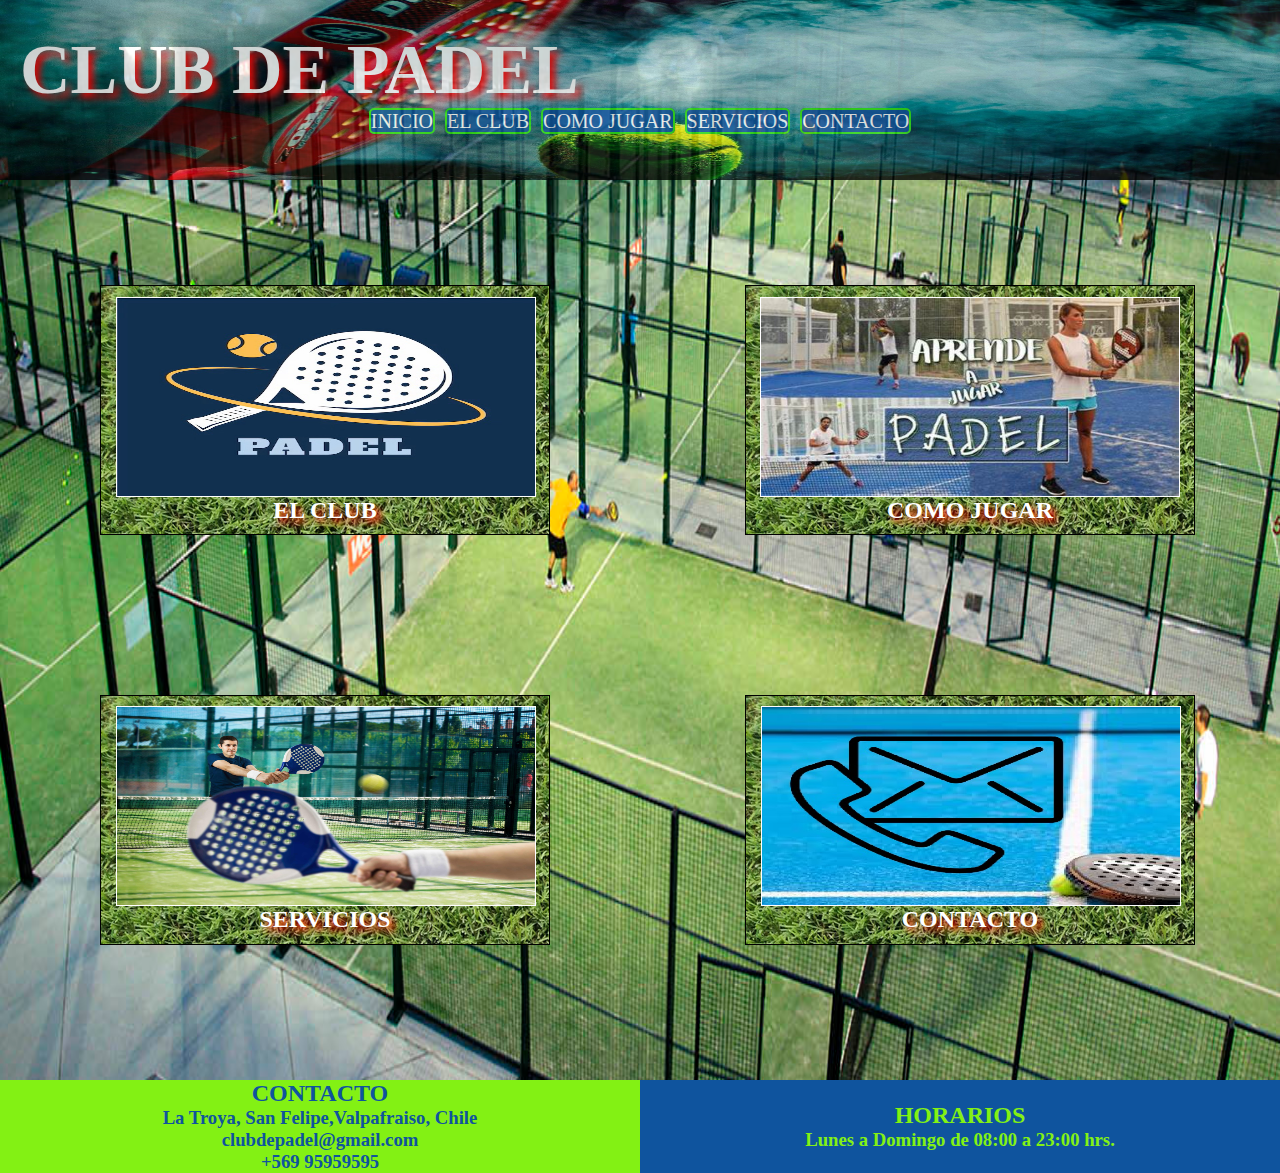
<file: index.html>
<!DOCTYPE html>
<html lang="en">
<head>
    <meta charset="UTF-8">
    <meta name="viewport" content="width=device-width, initial-scale=1.0">
    <title>Document</title>
    <link rel="stylesheet" href="./css/style.css">
    <link href="https://cdnjs.cloudflare.com/ajax/libs/font-awesome/5.13.0/css/all.min.css" rel="stylesheet">
</head>
<body>
    <header class="header">
        <h1>CLUB DE PADEL </h1>
        <nav>
            <ul class="navbar">
                <li> <a href="#">INICIO</a></li>
                <li> <a href="./pages/el_club.html">EL CLUB</a></li>
                <li> <a href="./pages/como_jugar.html">COMO JUGAR</a></li>
                <li> <a href="./pages/servicios.html">SERVICIOS</a></li>
                <li> <a href="./pages/contacto.html">CONTACTO</a></li>       
            </ul>
        </nav>
    </header>
    <main class="main1">
        <section class="contenido1">
            <div class="como_jugar">
                <a href="./pages/como_jugar.html"><img src="./assets/img/como se juega.jpg" alt=""></a>
                <h2>COMO JUGAR</h2> 
            </div>
                <div class="el_club"> 
                    <a href="./pages/el_club.html"><img src="./assets/img/el club.jpg" alt=""></a>
                    <h2>EL CLUB</h2>
                </div>
                <div class="servicios"> 
                    <a href="./pages/servicios.html"><img src="./assets/img/servicios.jpeg" alt=""></a>
                    <h2>SERVICIOS</h2>
                </div>
                <div class="contacto"> 
                    <a href="./pages/contacto.html"><img src="./assets/img/contacto.jpg" alt=""></a>
                    <h2>CONTACTO</h2>
            </div>
        </section>
    </main>
    <footer>
        <section>
            <div class="diva">
                <h2>CONTACTO</h2>
                <h3>La Troya, San Felipe,Valpafraiso, Chile</h3>
                <h3>clubdepadel@gmail.com</h3>
                <h3>+569 95959595</h3>
            </div>
            <div class="divb">
                <h2>HORARIOS</h2>
                <h3>Lunes a Domingo de 08:00 a 23:00 hrs.</h3>
            </div>
        </section>

    </footer>



</body>
</html>
</file>
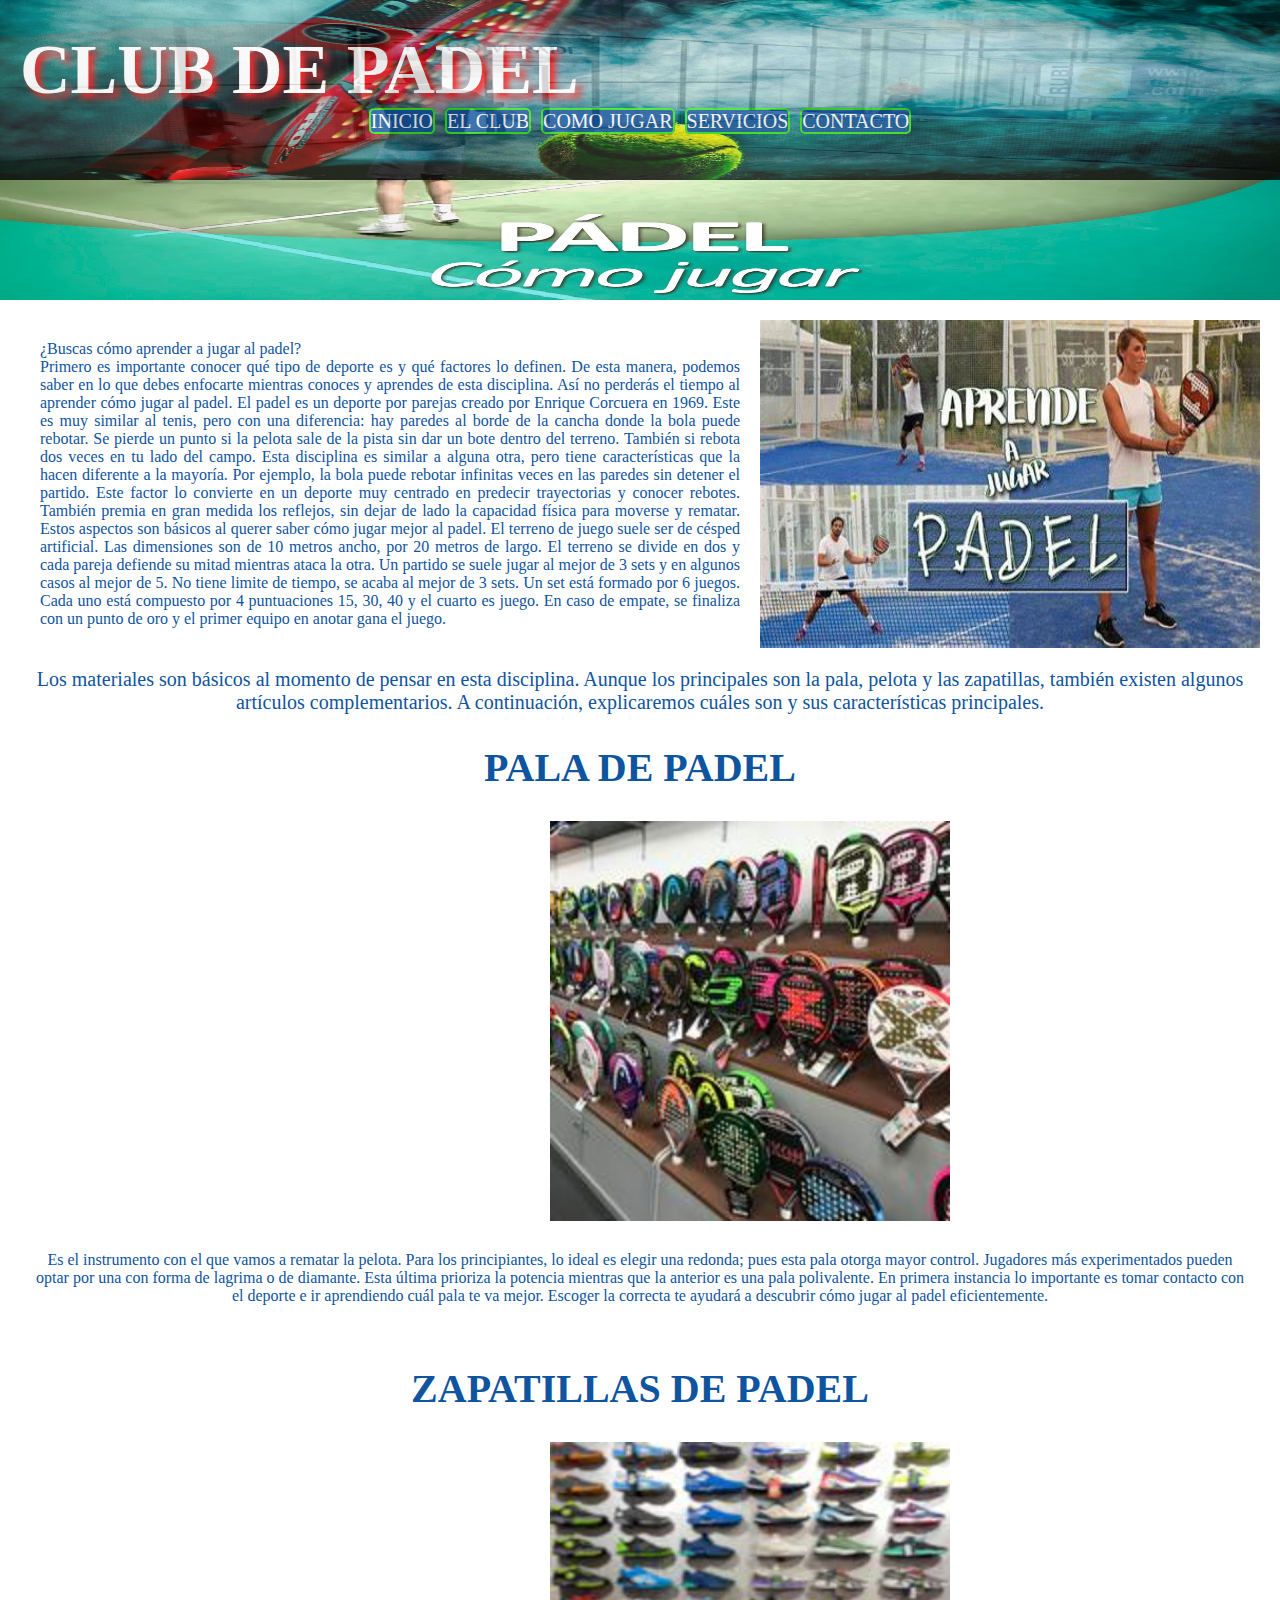
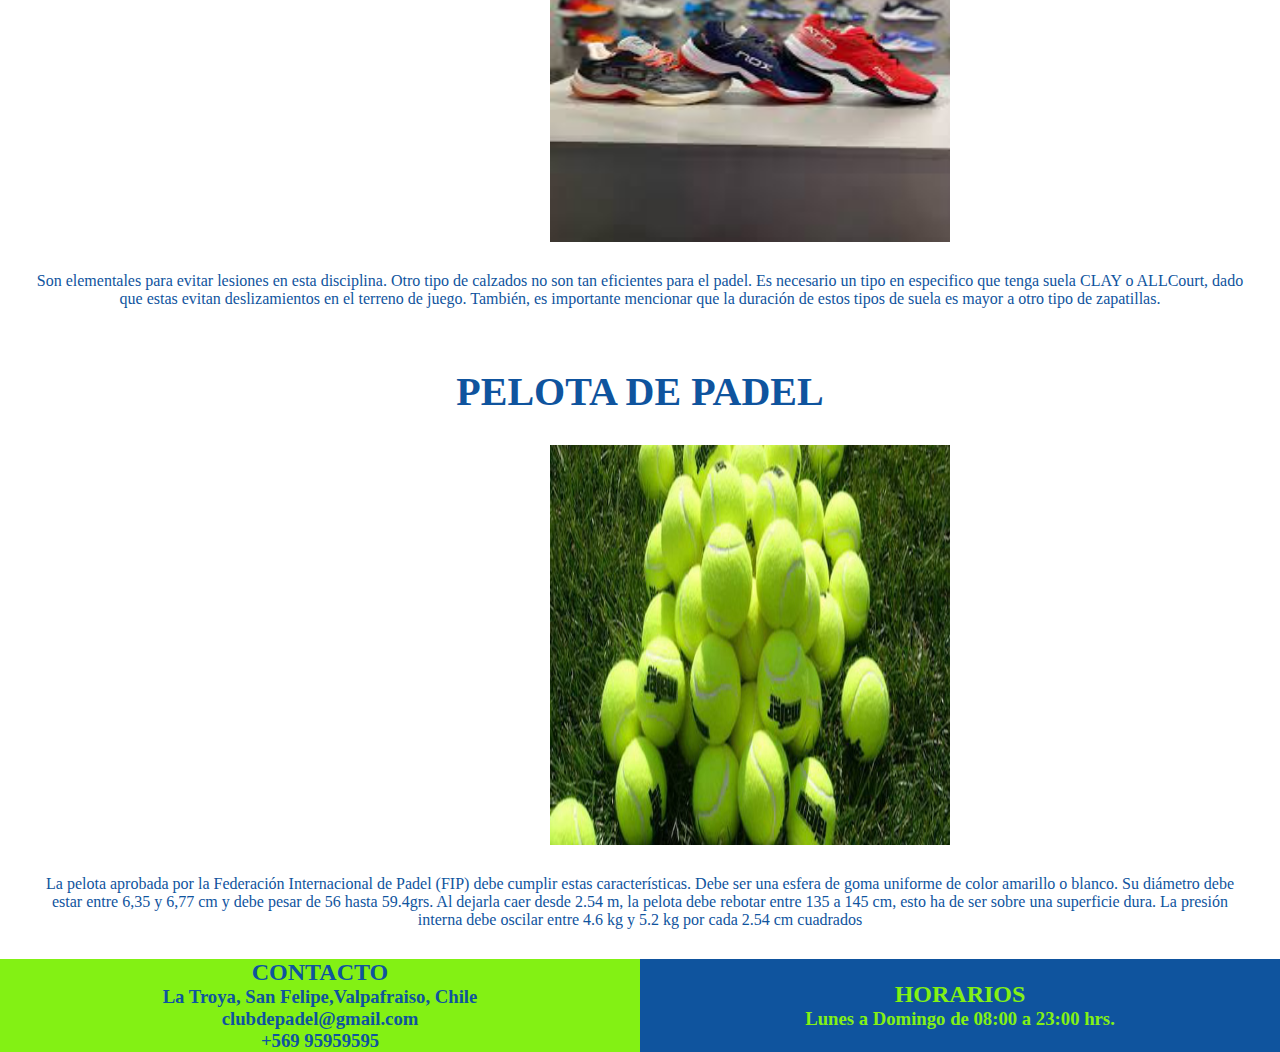
<file: como_jugar.html>
<!DOCTYPE html>
<html lang="en">
<head>
    <meta charset="UTF-8">
    <meta name="viewport" content="width=device-width, initial-scale=1.0">
    <title>Document</title>
    <link rel="stylesheet" href="../css/style.css">
</head>
<body>
    <header class="header">
        <h1>CLUB DE PADEL </h1>
        <nav>
            <ul class="navbar">
                <li> <a href="../index.html">INICIO</a></li>
                <li> <a href="../pages/el_club.html">EL CLUB</a></li>
                <li> <a href="#">COMO JUGAR</a></li>
                <li> <a href="../pages/servicios.html">SERVICIOS</a></li>
                <li> <a href="../pages/contacto.html">CONTACTO</a></li>       
            </ul>
        </nav>
    </header>
    <main class="main3">
        <section class="section3">
        <div>
            <img src="../assets/img/como jugar padel.jpg" alt="">
        </div>
        </section>
        <section class="section3-1">
            <div class="div3">
                <p>¿Buscas cómo aprender a jugar al padel? <br/> Primero es importante conocer qué tipo de deporte es y qué factores lo definen. De esta manera, podemos saber en lo que debes enfocarte mientras conoces y aprendes de esta disciplina. Así no perderás el tiempo al aprender cómo jugar al padel. El padel es un deporte por parejas creado por Enrique Corcuera en 1969. Este es muy similar al tenis, pero con una diferencia: hay paredes al borde de la cancha donde la bola puede rebotar. Se pierde un punto si la pelota sale de la pista sin dar un bote dentro del terreno. También si rebota dos veces en tu lado del campo. Esta disciplina es similar a alguna otra, pero tiene características que la hacen diferente a la mayoría. Por ejemplo, la bola puede rebotar infinitas veces en las paredes sin detener el partido. Este factor lo convierte en un deporte muy centrado en predecir trayectorias y conocer rebotes. También premia en gran medida los reflejos, sin dejar de lado la capacidad física para moverse y rematar. Estos aspectos son básicos al querer saber cómo jugar mejor al padel. El terreno de juego suele ser de césped artificial. Las dimensiones son de 10 metros ancho, por 20 metros de largo. El terreno se divide en dos y cada pareja defiende su mitad mientras ataca la otra. Un partido se suele jugar al mejor de 3 sets y en algunos casos al mejor de 5. No tiene limite de tiempo, se acaba al mejor de 3 sets. Un set está formado por 6 juegos. Cada uno está compuesto por 4 puntuaciones 15, 30, 40 y el cuarto es juego. En caso de empate, se finaliza con un punto de oro y el primer equipo en anotar gana el juego. </p>
                <img src="../assets/img/como se juega.jpg" alt="">
            </div>
            <div class="div3-1">
                <p> <p>Los materiales son básicos al momento de pensar en esta disciplina. Aunque los principales son la pala, pelota y las zapatillas, también existen algunos artículos complementarios. A continuación, explicaremos cuáles son y sus características principales.</p>
            </p>
            </div>
            <div class="div3-2">
                <h2>PALA DE PADEL</h2>
                <img src="../assets/img/palas.jpg" alt="">
                <p>Es el instrumento con el que vamos a rematar la pelota. Para los principiantes, lo ideal es elegir una redonda; pues esta pala otorga mayor control. Jugadores más experimentados pueden optar por una con forma de lagrima o de diamante. Esta última prioriza la potencia mientras que la anterior es una pala polivalente. En primera instancia lo importante es tomar contacto con el deporte e ir aprendiendo cuál pala te va mejor. Escoger la correcta te ayudará a descubrir cómo jugar al padel eficientemente.</p>
            </div>
            <div class="div3-3">
                <h2>ZAPATILLAS DE PADEL</h2>
                <img src="../assets/img/zapatillas de padel.jpg" alt="">
                <p>Son elementales para evitar lesiones en esta disciplina. Otro tipo de calzados no son tan eficientes para el padel. Es necesario un tipo en especifico que tenga suela CLAY o ALLCourt, dado que estas evitan deslizamientos en el terreno de juego. También, es importante mencionar que la duración de estos tipos de suela es mayor a otro tipo de zapatillas.</p>
            </div>
            <div class="div3-4">
                <h2>PELOTA DE PADEL</h2>
                <img src="../assets/img/pelotas de padel.jpg" alt="">
                <p>La pelota aprobada por la Federación Internacional de Padel (FIP) debe cumplir estas características. Debe ser una esfera de goma uniforme de color amarillo o blanco. Su diámetro debe estar entre 6,35 y 6,77 cm y debe pesar de 56 hasta 59.4grs. Al dejarla caer desde 2.54 m, la pelota debe rebotar entre 135 a 145 cm, esto ha de ser sobre una superficie dura. La presión interna debe oscilar entre 4.6 kg y 5.2 kg por cada 2.54 cm cuadrados</p>
            </div>
        </section>



    </main>
    <footer>
        <section>
            <div class="diva">
                <h2>CONTACTO</h2>
                <h3>La Troya, San Felipe,Valpafraiso, Chile</h3>
                <h3>clubdepadel@gmail.com</h3>
                <h3>+569 95959595</h3>
            </div>
            <div class="divb">
                <h2>HORARIOS</h2>
                <h3>Lunes a Domingo de 08:00 a 23:00 hrs.</h3>
            </div>
        </section>

    </footer>



</body>
</html>
</file>
<file: css/style.css>
*{
    margin:0px;
    padding: 0;
    box-sizing: border-box;
}

/* contenido header*/

header { 
    flex-wrap: wrap;
    padding-top: 10px;
    width: 100%;
    height: 20%;
    background-color: aqua;
    background-image: url(../assets/img/portada.jpg);
    background-size: 100% 100%;
    background-repeat: no-repeat;
    background-position: center;
    opacity: 0.8;
    position: fixed;
   
    
}


.navbar {
    display: flex;
    gap: 10px;
    list-style: none;
    justify-content: center;
    border-bottom: 50px;
    
  
    
    
}


.navbar li a{ 
    
    text-decoration: none;
    color: #ffffff;
    font-size: 20px;
    border: 2px #37ff00da solid;
    background-color: #0f549e;
    border-radius: 5px;



}


.header h1 {
    display: flex;
    align-content: center;
    margin-top: 20px;
    margin-left: 20px;
    align-items: center;
    color: #ffffff;
    text-shadow: 5px 5px 7px #ff0000;
    
    font-size: 70px;
    
}



/* contenido hoja principal*/

.main1{
    flex-wrap: wrap;
    background-color: blue;
    grid-area: main;
    width: 100%;
    height: 120vh;
    background-image: url(../assets/img/R.jpg);
    background-size: 100% 100%;
    background-repeat: no-repeat;
    background-position: center;
    justify-content: center;
    align-content: center;
   

}


.contenido1{

display: flex;
flex-direction:row ;
flex-wrap: wrap;
align-content: center;
align-items: center;
gap: 10px;

display: grid;
grid-template-columns: repeat(1 10%);
grid-template-rows: repeat(2 100%);
grid-template-areas: 
"el_club como_jugar"
"servicios contacto"



}

.contenido1 div {
    flex-wrap: wrap;
    width: 450px;
    height: 250px;
    border: 1px black solid;
    margin-top: 150px;
    margin-left: 150px;
    background-image: url(../assets/img/pasto.jpg);
    color: #0f549e;
    margin-left: 100px;
  

}

.contenido1 div h2 {
    display: flex;
    justify-content: center;
    align-items: center;
    align-content: center;
    color: #ffffff;
    text-shadow: 5px 5px 7px #ff0000;
}

.como_jugar {
    grid-area: como_jugar;
    display: flex;
    background-color: rgb(11, 239, 205);
    align-items: center;
    justify-content: center;
    flex-direction: column;
    
    
}

.como_jugar img {
    width: 420px;
    height:200px ;
    border: 1px white solid;
    display: flex;
    align-self: center;

}



.el_club {

    grid-area: el_club;
    background-color: blueviolet;
    justify-content: center;
    align-content: center;
    align-items: center;

    
}

.el_club img {
    width: 420px;
    height:200px;
    border: 1px white solid;
    display: flex;
    align-self: center;
    margin-left: 15px;
    }



.servicios {
    width: 420px;
    height:200px ;
    grid-area: servicios;
    background-color: brown;
    
}

.servicios img {
    width: 420px;
    height:200px;
    border: 1px white solid;
    display: flex;
    align-self: center;
    margin-top: 10px;
    margin-left: 15px;
    }


.contacto {
    width: 420px;
    height:200px ;
    grid-area: contacto;
    background-color: #37ff00da;
    
}

.contacto img {
    width: 420px;
    height:200px;
    border: 1px white solid;
    display: flex;
    align-self: center;
    margin-left: 15px;
    margin-top: 10px;
    
}


/*contenido pagina el club*/

.main2 {

    display: grid;
    grid-template-columns: repeat(3 100%);
    grid-template-rows: repeat(2 100%);
    grid-template-areas: 
    "portada2 portada2 portada2"
 
    ;

}

.portada2 {
    
    grid-area: portada2;


    
    
}
.portada2 img {
   display: flex;
   width: 100%;
   height: 400px
}

.portada2 h2 {
    display: flex;
    font-size: 80px;
    margin-top: 50px;
    position: absolute;
    padding: 150px 0 0 520px;
    color: rgb(255, 255, 255);
    text-shadow: 4px 4px 4px  #ff0000;
}

.parrafo2  {
    grid-area: parrafo2;
    display: flex;
    flex-direction: column;
    color: #0f549e;
    width: 60%;
    
    
}

.parrafo2 img {
    display: flex;
    width: 40px;
    height: 40px;
    flex-direction: column;

}

.parrafo2 p {
    display: flex;
    width: 400px;
    text-size-adjust: auto;
    text-align: justify;
    margin: 40px 100px;
    flex-direction: column;
   

}
.parrafo2 h2 {
    margin-left: 250px;
}

.imagen2 img{
    width: 500px;
    height: 350px;
    margin-top: 50px;
    justify-content: center;
    align-content: center;
}


/*pagina como jugar*/

.main3 {
    color: #0f549e;
}
.section3 div  img {
    display: flex;
    width: 100%;
    height: 300px;
}
.div3 {
    display: flex;
    padding: 20px 20px 20px 20px;

}

.div3 p{
    display: flex;
    margin: 20px 20px 20px 20px;
    text-align: justify;
    width: 800px;
}

.div3-1 p {
    display: flex;
    text-align: center;
    font-size: 20px;


}

.div3-2 {
    display: flex;
    flex-direction: column;
    justify-content: center;
}

.div3-2 h2 {
    text-align: center;
    padding-top: 30px;
    padding-bottom: 30px;
    font-size: 40px;
} 

.div3-2 img {
    width: 400px;
    height: 400px;
    align-content: center;
    margin-left: 550px;

}
.div3-2 p {
    text-align: center;
    padding: 30px 30px;

}

.div3-3 {
    display: flex;
    flex-direction: column;
    justify-content: center;
}
.div3-3 h2 {
    text-align: center;
    padding-top: 30px;
    padding-bottom: 30px;
    font-size: 40px;
} 

.div3-3 img {
    width: 400px;
    height: 400px;
    align-content: center;
    margin-left: 550px;

}
.div3-3 p {
    text-align: center;
    padding: 30px 30px;

}
.div3-4 {
    display: flex;
    flex-direction: column;
    justify-content: center;
}
.div3-4 h2 {
    text-align: center;
    padding-top: 30px;
    padding-bottom: 30px;
    font-size: 40px;
} 

.div3-4 img {
    width: 400px;
    height: 400px;
    align-content: center;
    margin-left: 550px;

}
.div3-4 p {
    text-align: center;
    padding: 30px 30px;

}

/* PAGINA SERVICIOS*/

.section4 div img {
    width: 100%;
    height: 300px;

}
.section4 div h2 {
    display: flex;
    position: absolute;
    font-size: 40px;
    margin: 200px 550px;
    color: rgb(255, 255, 255);
    text-shadow: 5px 5px 5px red;
}

.section4-1 {
    display: flex;
    justify-content: center;
    align-content: center;
    color: #0f549e;
}
.div4 {
    
    padding: 20px 20px ;
    width: 700px;
    

}

.div4 h2 {
  
    font-size: 30px;
    text-align: center;
    border-top: 20px;
}

.div4 p {
   
    text-align: justify;
    padding: 20px 20px ;
}

.div4-1 {
    display: flex;
    flex-direction: column;
    padding: 20px 20px;
    
}

/* PAGINA DE CONTACTO */

.section5 div iframe {
    display: flex;
    width: 100%;
  
   
}

.div5 {
   
    align-content: center;
    margin-top: -30px;
    background-color: #83f114;
    height: 100px;
    height: 200px;
    padding:  20px 20px 20px 20px;
    margin-top: 5px;
    margin-bottom: 5px;
    color: #0f549e;
   
    
}

.div5 h2 {
    text-align: center;
    margin: 20px 20px 20px 20px;

    font-size: 40px;
}

.div5 p {   
    font-size: 20px;
    text-align: center;
}




/*footer*/

footer{
    flex-wrap: wrap;
    grid-area: footer;
    width: 100%;


}

footer section {
    display: flex;
    align-content: center;
    justify-content: center;

}

footer section div {
    align-content: center;
    width: 100%;
    


    
}

.diva {
    background-color: #83f114;
    text-align: center;
    color: #0f549e;

}

.divb {
    background-color: #0f549e;
    text-align: center;
    color: #83f114;

}

.diva h2 {
    color: #0f549e;
}
 .divb h2 {
    color: #83f114;
 }



/* @media 1024px*/

 @media(max-width: 1024px) and (orientation:landscape){
    header {
        flex-direction: column;
        justify-content: center;
        align-items: center;
    }
    .navbar{
        justify-content: center;
        align-items: center;
        margin-left: 0;
        margin-top: 10PX;
        
    }
    .header h1 {
        font-size: 50px;
    }
    .contenido1 {
        justify-content: center;
        justify-items: center;
        align-items: center;
        align-content: center;
    }
    .contenido1 div {
        margin-right: 15px;
        margin-left: 15px;
    }

    }

/* el_club */

.main2 {

    display: grid;
    grid-template-columns: repeat(3 50px);
    grid-template-rows: repeat(2 50px);
    grid-template-areas: 
    "portada2 portada2 portada2"
    "parrafo2 parrafo2 imagen2"
    ;

}














@media(max-width: 768px)  and (orientation:landscape){ 
header{
    justify-content: center;
    align-items: center;


    
}
.navbar{
    justify-content: center;
    align-content: center;
    margin-left: 0;
    margin-top: 10px
    ;
}
.header h1{
    font-size: 50px;
}
.main1 {
    width: 100%;
}
.contenido1 {
    justify-content: center;
    justify-items: center;
    align-items: center;
    align-content: center;
}
.contenido1 div {
    width: 300px;
    height: 150px;
    margin-right: 10px;
    margin-left: 10px;
}
.como_jugar img {
    
    width: 290px;
    height: 110px;
}
.contenido1 div h2 {
    font-size: 16px;
}
.el_club img{
    width: 290px;
    height: 110px;
    margin-left: 5px;
}
.servicios img {
    width: 290px;
    height: 110px;
    margin-left: 5px;
}
.contacto img {
    width: 290px;
    height: 110px;
    margin-left: 5px;
}

}




@media(max-width:425px) and (orientation:landscape){
    .navbar{
        padding-top: 10px;
        flex-direction: column;
        justify-content: center;
        gap: 10px;
        align-items: center;
    }

}
</file>
